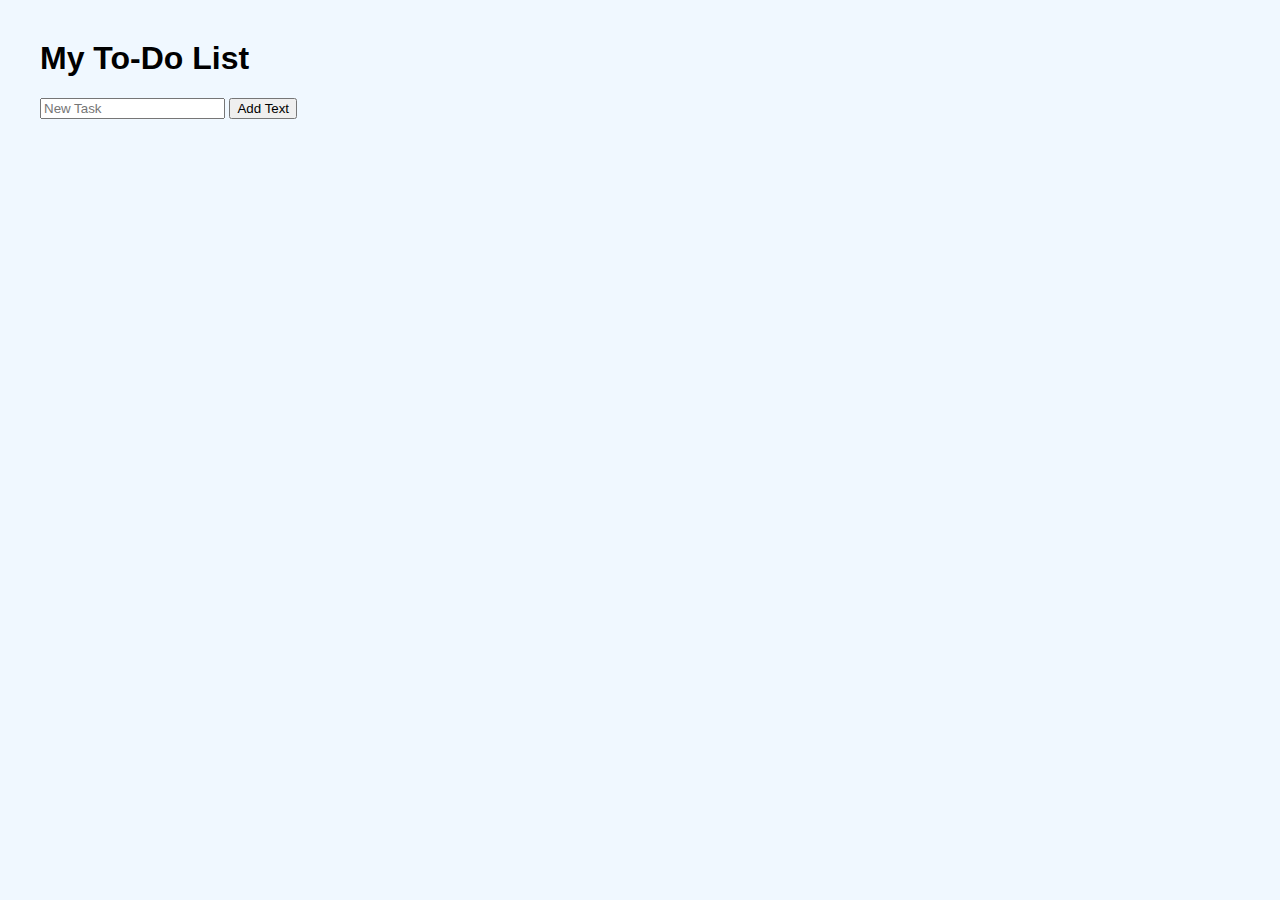
<file: task 6/index.html>
<!DOCTYPE html>
<html lang="en">
<head>
    <meta charset="UTF-8">
    <meta name="viewport" content="width=device-width, initial-scale=1.0">
    <title>Document</title>
    <style>
        body{
            font-family:'Segoe UI',Tahoma,Geneva,Verdana,sans-serif;
            margin:40px;
            background-color: aliceblue;
            color: black;
        }
    li{
        margin:10px 0;
        font-size: 1.1em;
    }
    .completed{
        text-decoration: line-through;
        color: rgb(190, 146, 89);
        font-style: italic;
   
    }

    button.remove{
        margin-left: 12px;
        background-color: red;/*brighter red*/
        color: white;
        border: none;
        padding: 6px 12px;
        cursor:pointer;
        transition: background-color 0.3s ease;
    }

    button.remove:hover{
        background-color: red;
    }

    </style>
</head>

<body>
    <h1>My To-Do List</h1>
    <input type="text" id="taskInput" placeholder="New Task"/>
    <button onclick="addTask()">Add Text</button>
    <ul id="taskList"></ul>
    <script>
        function addTask() {
          const taskText = document.getElementById("taskInput").value.trim();
          if (taskText === "") return;
     
          const li = document.createElement("li");
          li.textContent = taskText;
     
          li.addEventListener("click", function () {
            li.classList.toggle("completed");
          });
     
          const removeBtn = document.createElement("button");
          removeBtn.textContent = "remove";
          removeBtn.className = "remove";
     
          removeBtn.addEventListener("click", function (e) {
            e.stopPropagation();
            li.remove();
          });
     
          li.appendChild(removeBtn);
          document.getElementById("taskList").appendChild(li);
          document.getElementById("taskInput").value = "";
        }
      </script>
     
 
</body>
</html>
</file>
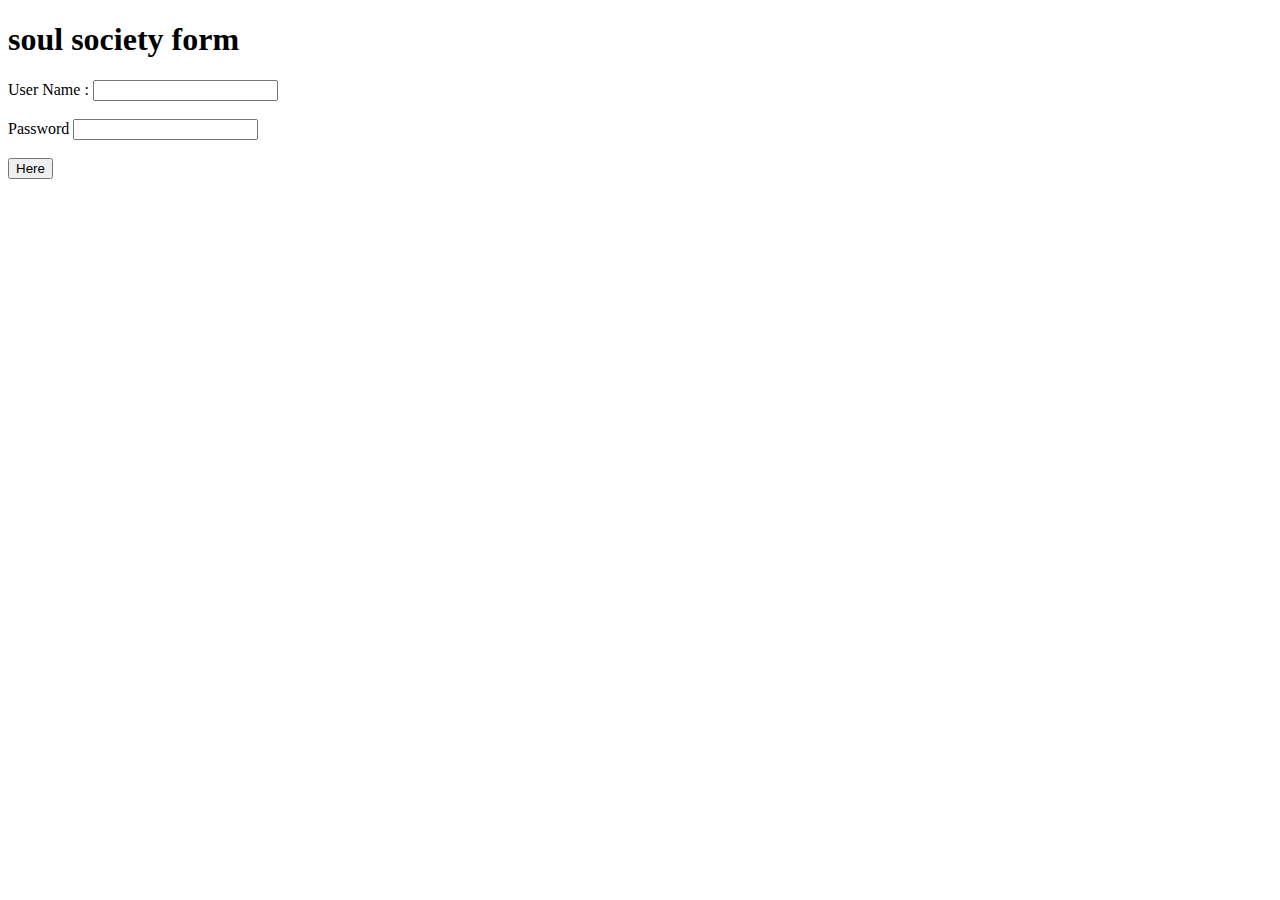
<file: Task1/index.html>
<!DOCTYPE html>
<html lang="en">
<head>
    <meta charset="UTF-8">
    <meta name="viewport" content="width=device-width, initial-scale=1.0">
    <title>Java script</title>
    <link rel="stylesheet" href="./file.css">
</head>
<body>
  <h1 id="miyav">soul society form</h1>

  

  <form action="">
<label for="">User Name :</label>
<input type="text" id="uname">
<br><br>
<label for="">Password</label>
<input type="password" id="upass">
<br><br>

    
  </form>
  <button onclick="myfun()">Here</button>

    <script src="./app.js"></script>
</body>
</html>
</file>
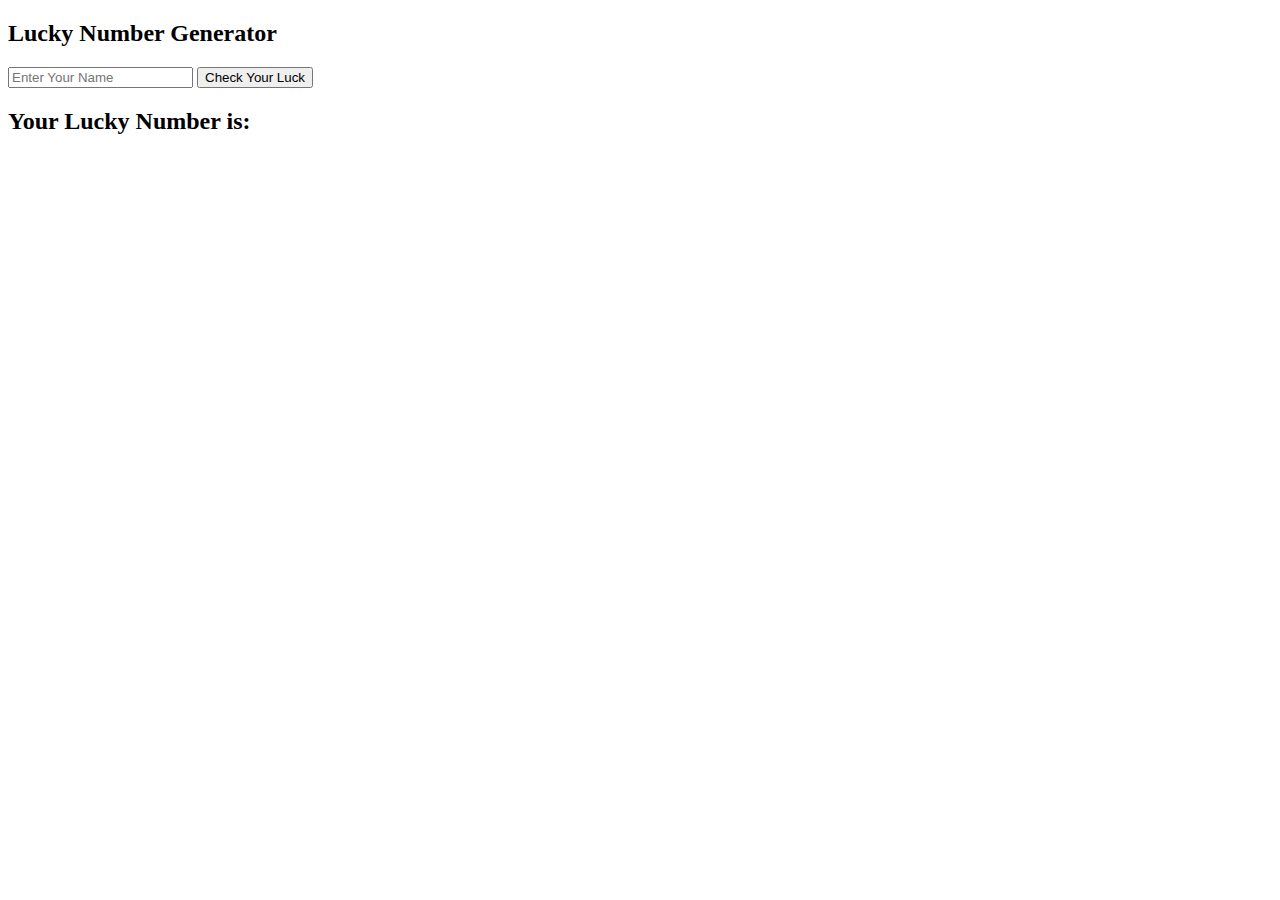
<file: Task2/index.html>
<!DOCTYPE html>
<html lang="en">
<head>
  <meta charset="UTF-8">
  <meta name="viewport" content="width=device-width, initial-scale=1.0">
  <title>LuckGenerator</title>
</head>
<body>
  <h2>Lucky Number Generator</h2>
  <input type="text" placeholder="Enter Your Name" id="username">
  <button onclick="luck()">Check Your Luck</button>
  <h2 id="luck">Your Lucky Number is:</h2>

  <script src="./app.js"></script>
</body>
</html>
</file>
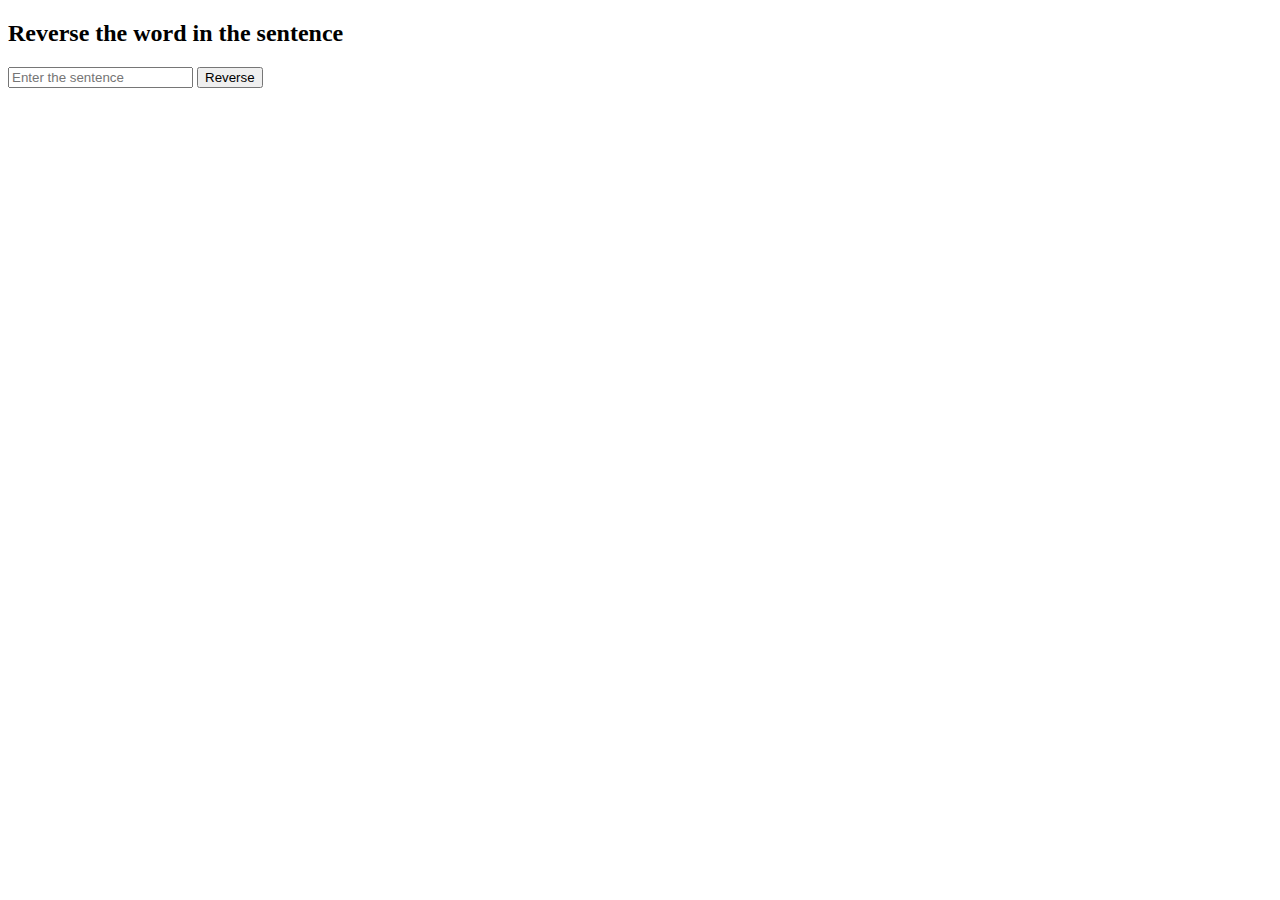
<file: Task4/index.html>
<!DOCTYPE html>
<html lang="en">
<head>
    <meta charset="UTF-8">
    <meta name="viewport" content="width=device-width, initial-scale=1.0">
    <title>Reverse</title>
</head>
<body>
    <h2>Reverse the word in the sentence</h2>
    <input type="text" placeholder="Enter the sentence" id="input">
    <button onclick="dcruze()">Reverse</button>
    <p id="result"></p>

    <script>
        function dcruze(){
            const input = document.getElementById("input").value
            const words = input.split(" ")
            .map(word => word.split("").reverse().join("")).join(" ")
            document.getElementById("result").innerText = "result : " + words
        }
    </script>
</body>
</html>
</file>
<file: Task1/file.css>
.miyav{
font-family: 'Segoe UI', Tahoma, Geneva, Verdana, sans-serif;
color: blue;
}
</file>
